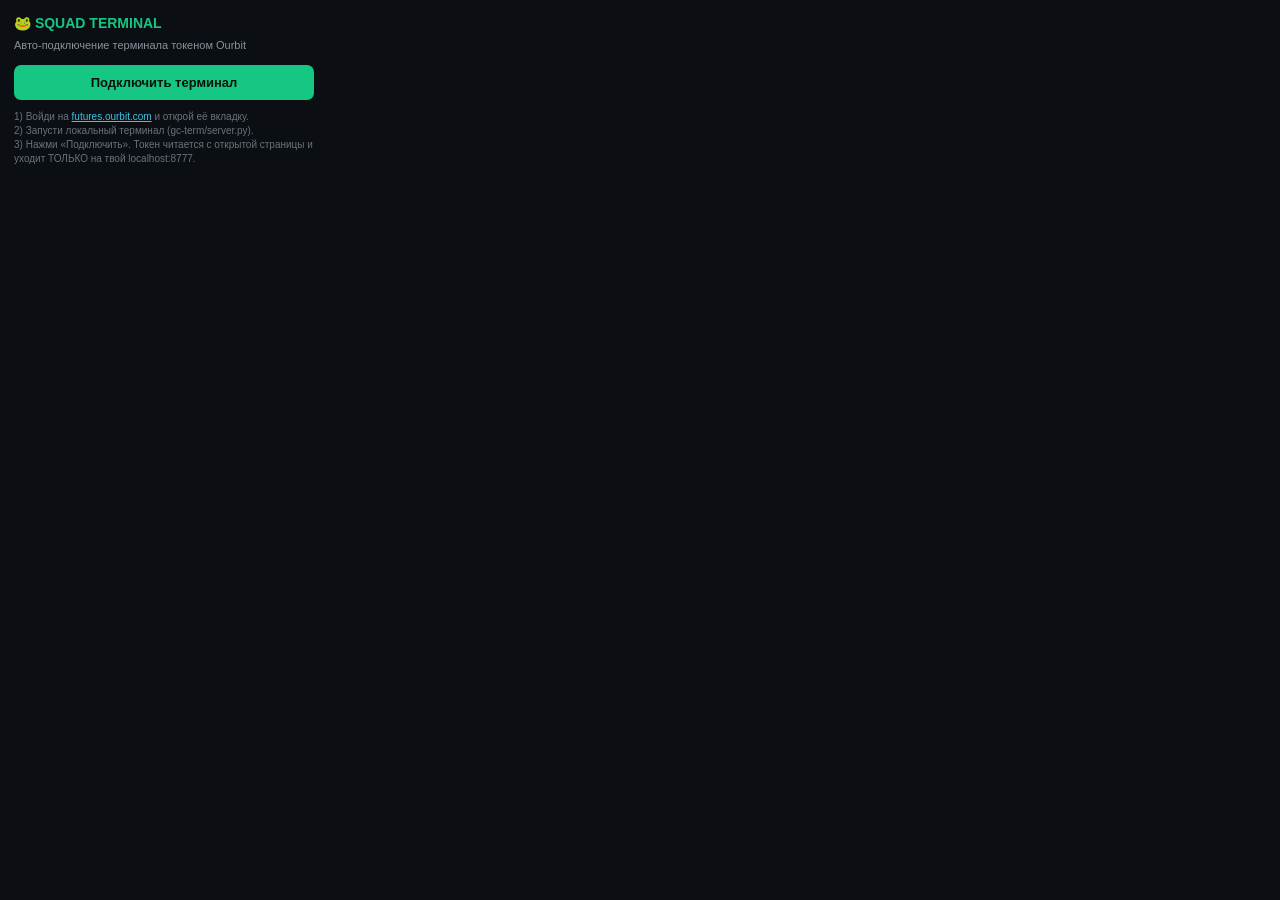
<file: chrome-extension/popup.html>
<!doctype html>
<html lang="ru">
<head>
<meta charset="utf-8">
<style>
  body{width:300px;margin:0;background:#0b0e13;color:#e6e8ea;font:13px/1.4 -apple-system,Segoe UI,Roboto,sans-serif;padding:14px}
  h1{font-size:14px;margin:0 0 4px;color:#16c784}
  .sub{color:#8a929c;font-size:11px;margin-bottom:12px}
  button{width:100%;padding:10px;background:#16c784;color:#07120b;border:none;border-radius:7px;font-weight:700;font-size:13px;cursor:pointer}
  button:active{transform:translateY(1px)}
  button:disabled{opacity:.5;cursor:default}
  .row{margin-top:10px}
  .tok{font-family:ui-monospace,Consolas,monospace;font-size:11px;color:#9aa2ac;word-break:break-all;background:#12161d;border:1px solid #232a33;border-radius:6px;padding:6px;margin-top:6px}
  .ok{color:#16c784} .err{color:#ff6b66}
  .hint{color:#6a727c;font-size:10px;margin-top:10px}
  a{color:#3ac6e6}
</style>
</head>
<body>
  <h1>🐸 SQUAD TERMINAL</h1>
  <div class="sub">Авто-подключение терминала токеном Ourbit</div>
  <button id="go">Подключить терминал</button>
  <div class="row" id="status"></div>
  <div class="tok" id="tok" style="display:none"></div>
  <div class="hint">1) Войди на <a href="https://futures.ourbit.com" target="_blank">futures.ourbit.com</a> и открой её вкладку.<br>
  2) Запусти локальный терминал (gc-term/server.py).<br>
  3) Нажми «Подключить». Токен читается с открытой страницы и уходит ТОЛЬКО на твой localhost:8777.</div>
  <script src="popup.js"></script>
</body>
</html>
</file>
